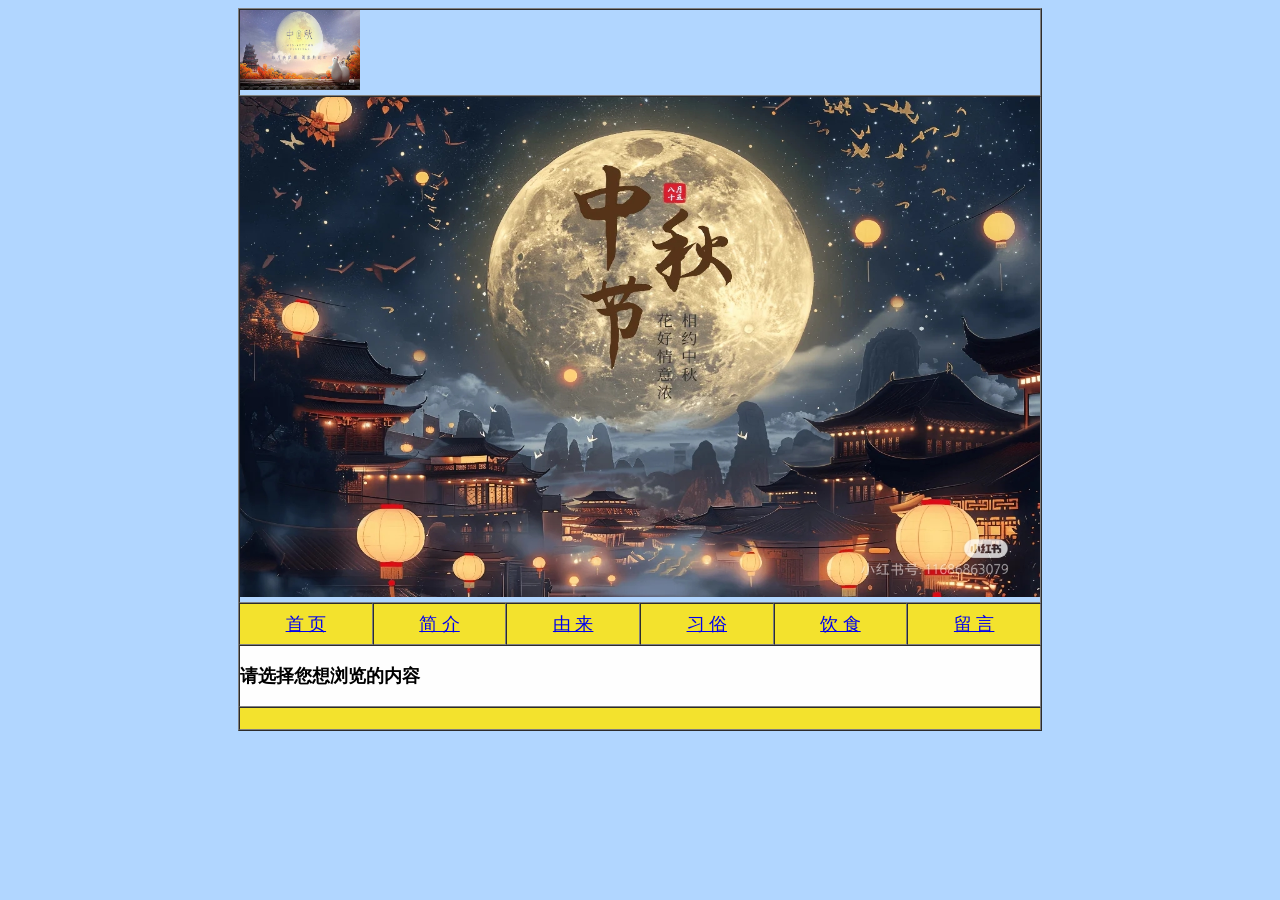
<file: zsh767.github.io/index.html>
<!doctype html>
<html>
<head>
<meta charset="utf-8">
<title>首页</title>
<style type="text/css">
body {
    background-color: #B1D6FF;
}
</style>
</head>

<body>
<span style="text-align: center"></span><span style="text-align: left"></span>
<table width="800" border="1" align="center" cellpadding="0" cellspacing="0">
  <tbody style="text-align: center; font-size: 18px;">
    <tr>
      <th colspan="6" align="left" style="text-align: left"><img src="images/Camera_XHS_17321678880601040g00830osghrp64000495g.jpg" width="120" height="80" alt=""/></th>
    </tr>
    <tr>
      <td colspan="6"><img src="images/Camera_1040g0k0317kr4p8mgq005pk05ecgufakkmuqo5o.jpg" width="800" height="500" alt=""/></td>
    </tr>
    <tr>
      <td height="40" bgcolor="#F3E22D"><a href="index.html">首 页</a></td>
      <td bgcolor="#F3E22D"><a href="简介.html">简 介</a></td>
      <td bgcolor="#F3E22D"><a href="由来.html">由 来</a></td>
      <td bgcolor="#F3E22D"><a href="习俗.html">习 俗</a></td>
      <td bgcolor="#F3E22D"><a href="饮食.html">饮 食</a></td>
      <td bgcolor="#F3E22D"><a href="留言.html">留 言</a></td>
    </tr>
    <tr>
      <td height="0" colspan="6" align="left" bgcolor="#FEFEFE"><p><strong>请选择您想浏览的内容&nbsp;</strong></p>
       </td>
    </tr>
    <tr>
      <td colspan="6" bgcolor="#F3E22D">&nbsp;</td>
    </tr>
  </tbody>
</table>
</body>
</html>
</file>
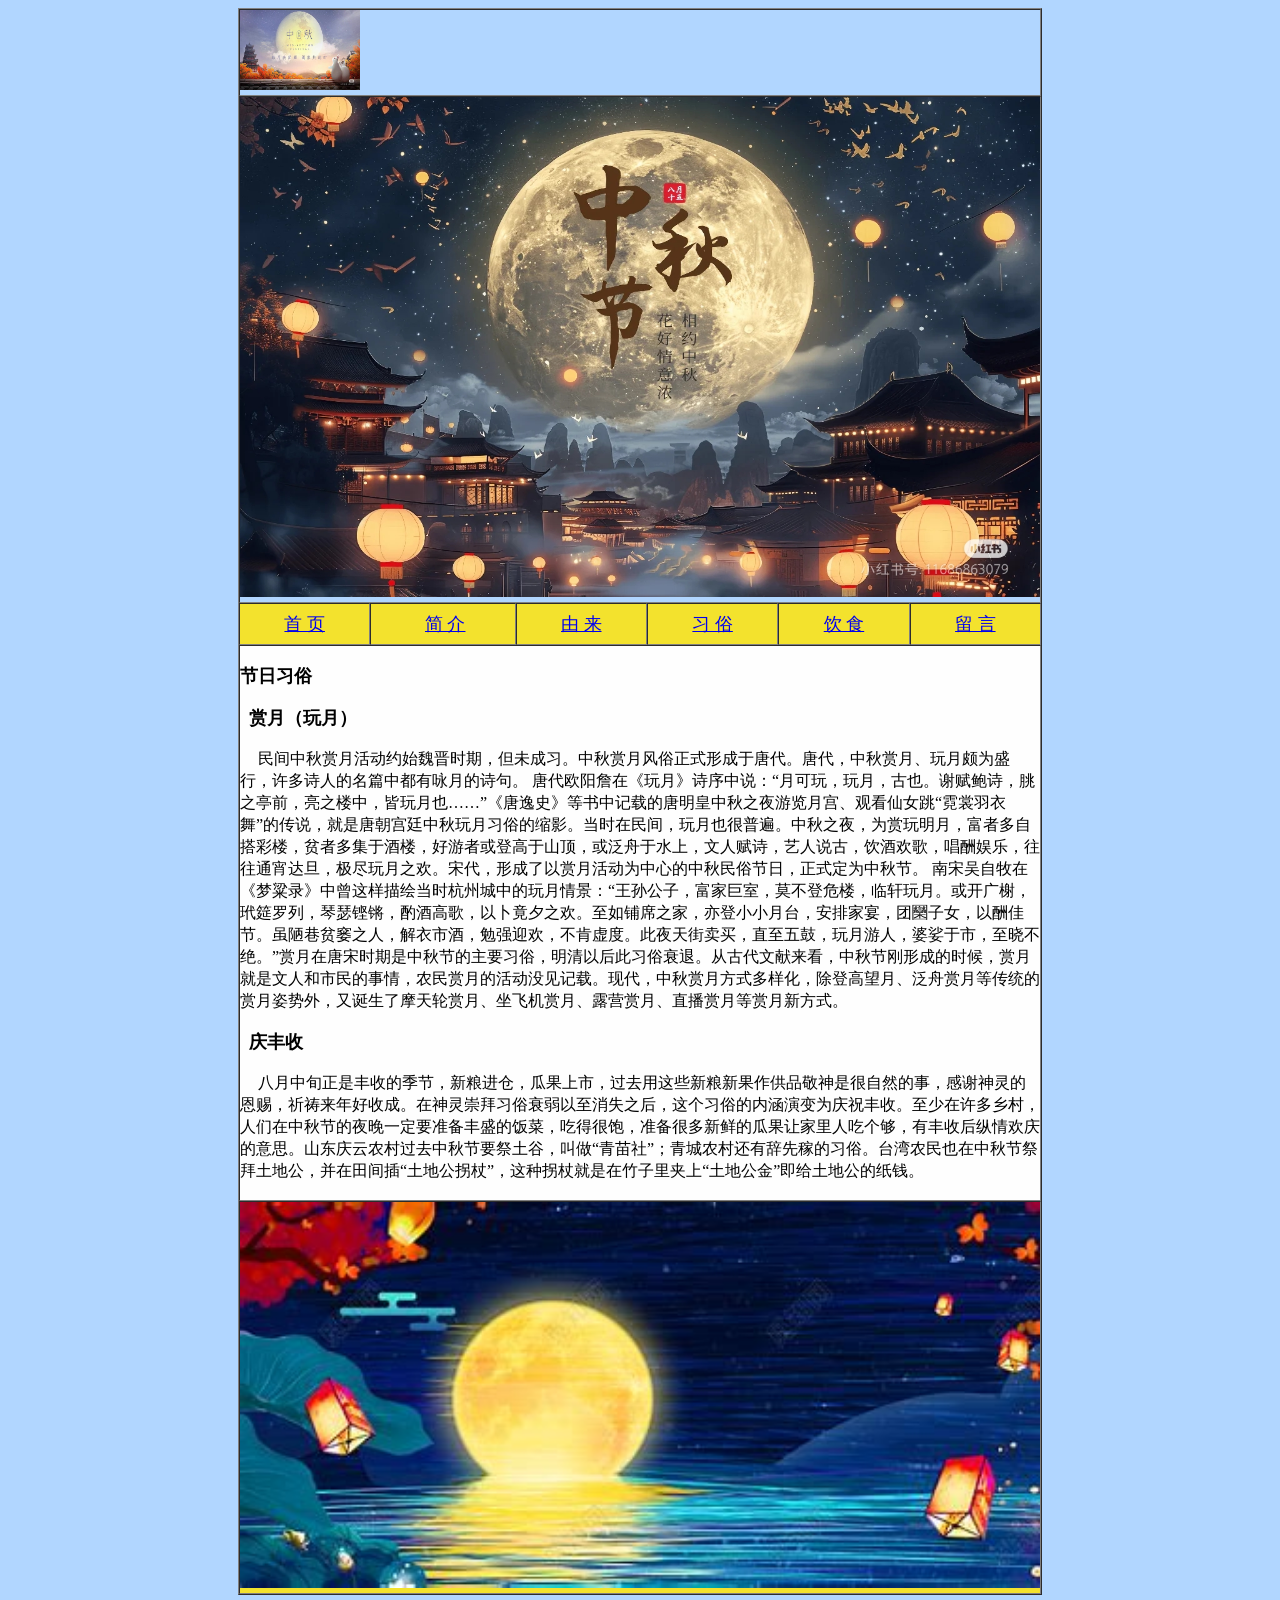
<file: zsh767.github.io/习俗.html>
<!doctype html>
<html>
<head>
<meta charset="utf-8">
<title>习俗</title>
<style type="text/css">
body {
    background-color: #B1D6FF;
}
</style>
</head>

<body>
<span style="text-align: center"></span><span style="text-align: left"></span>
<table width="800" border="1" align="center" cellpadding="0" cellspacing="0">
  <tbody style="text-align: center; font-size: 18px;">
    <tr>
      <th colspan="6" align="left" style="text-align: left"><img src="images/Camera_XHS_17321678880601040g00830osghrp64000495g.jpg" width="120" height="80" alt=""/></th>
    </tr>
    <tr>
      <td colspan="6"><img src="images/Camera_1040g0k0317kr4p8mgq005pk05ecgufakkmuqo5o.jpg" width="800" height="500" alt=""/></td>
    </tr>
    <tr>
      <td height="40" bgcolor="#F3E22D"><a href="index.html">首 页</a></td>
      <td bgcolor="#F3E22D">&nbsp;<a href="简介.html">简 介</a></td>
      <td bgcolor="#F3E22D"><a href="由来.html">由 来</a></td>
      <td bgcolor="#F3E22D"><a href="习俗.html">习 俗</a></td>
      <td bgcolor="#F3E22D"><a href="饮食.html">饮 食</a></td>
      <td bgcolor="#F3E22D"><a href="留言.html">留 言</a></td>
    </tr>
    <tr>
      <td height="0" colspan="6" align="left" bgcolor="#FEFEFE"><p><strong>节日习俗</strong></p>
        <p><strong>&nbsp; </strong><strong>赏月（玩月）</strong>&nbsp;</p>
        <p>&nbsp; &nbsp; <span style="font-size: 16px">民间中秋赏月活动约始魏晋时期，但未成习。中秋赏月风俗正式形成于唐代。唐代，中秋赏月、玩月颇为盛行，许多诗人的名篇中都有咏月的诗句。 唐代欧阳詹在《玩月》诗序中说：“月可玩，玩月，古也。谢赋鲍诗，朓之亭前，亮之楼中，皆玩月也……”《唐逸史》等书中记载的唐明皇中秋之夜游览月宫、观看仙女跳“霓裳羽衣舞”的传说，就是唐朝宫廷中秋玩月习俗的缩影。当时在民间，玩月也很普遍。中秋之夜，为赏玩明月，富者多自搭彩楼，贫者多集于酒楼，好游者或登高于山顶，或泛舟于水上，文人赋诗，艺人说古，饮酒欢歌，唱酬娱乐，往往通宵达旦，极尽玩月之欢。宋代，形成了以赏月活动为中心的中秋民俗节日，正式定为中秋节。 南宋吴自牧在《梦粱录》中曾这样描绘当时杭州城中的玩月情景：“王孙公子，富家巨室，莫不登危楼，临轩玩月。或开广榭，玳筵罗列，琴瑟铿锵，酌酒高歌，以卜竟夕之欢。至如铺席之家，亦登小小月台，安排家宴，团圞子女，以酬佳节。虽陋巷贫窭之人，解衣市酒，勉强迎欢，不肯虚度。此夜天街卖买，直至五鼓，玩月游人，婆娑于市，至晓不绝。”赏月在唐宋时期是中秋节的主要习俗，明清以后此习俗衰退。从古代文献来看，中秋节刚形成的时候，赏月就是文人和市民的事情，农民赏月的活动没见记载。现代，中秋赏月方式多样化，除登高望月、泛舟赏月等传统的赏月姿势外，又诞生了摩天轮赏月、坐飞机赏月、露营赏月、直播赏月等赏月新方式。</span></p>
        <p>&nbsp;<strong> 庆丰收</strong></p>
        <p>&nbsp; &nbsp; <span style="font-size: 16px">八月中旬正是丰收的季节，新粮进仓，瓜果上市，过去用这些新粮新果作供品敬神是很自然的事，感谢神灵的恩赐，祈祷来年好收成。在神灵崇拜习俗衰弱以至消失之后，这个习俗的内涵演变为庆祝丰收。至少在许多乡村，人们在中秋节的夜晚一定要准备丰盛的饭菜，吃得很饱，准备很多新鲜的瓜果让家里人吃个够，有丰收后纵情欢庆的意思。山东庆云农村过去中秋节要祭土谷，叫做“青苗社”；青城农村还有辞先稼的习俗。台湾农民也在中秋节祭拜土地公，并在田间插“土地公拐杖”，这种拐杖就是在竹子里夹上“土地公金”即给土地公的纸钱。</span>&nbsp;</p>
<p></p></td>
    </tr>
    <tr>
      <td colspan="6" bgcolor="#F3E22D"><img src="images/月亮.jpg" width="800" height="386" alt=""/></td>
    </tr>
  </tbody>
</table>
</body>
</html>
</file>
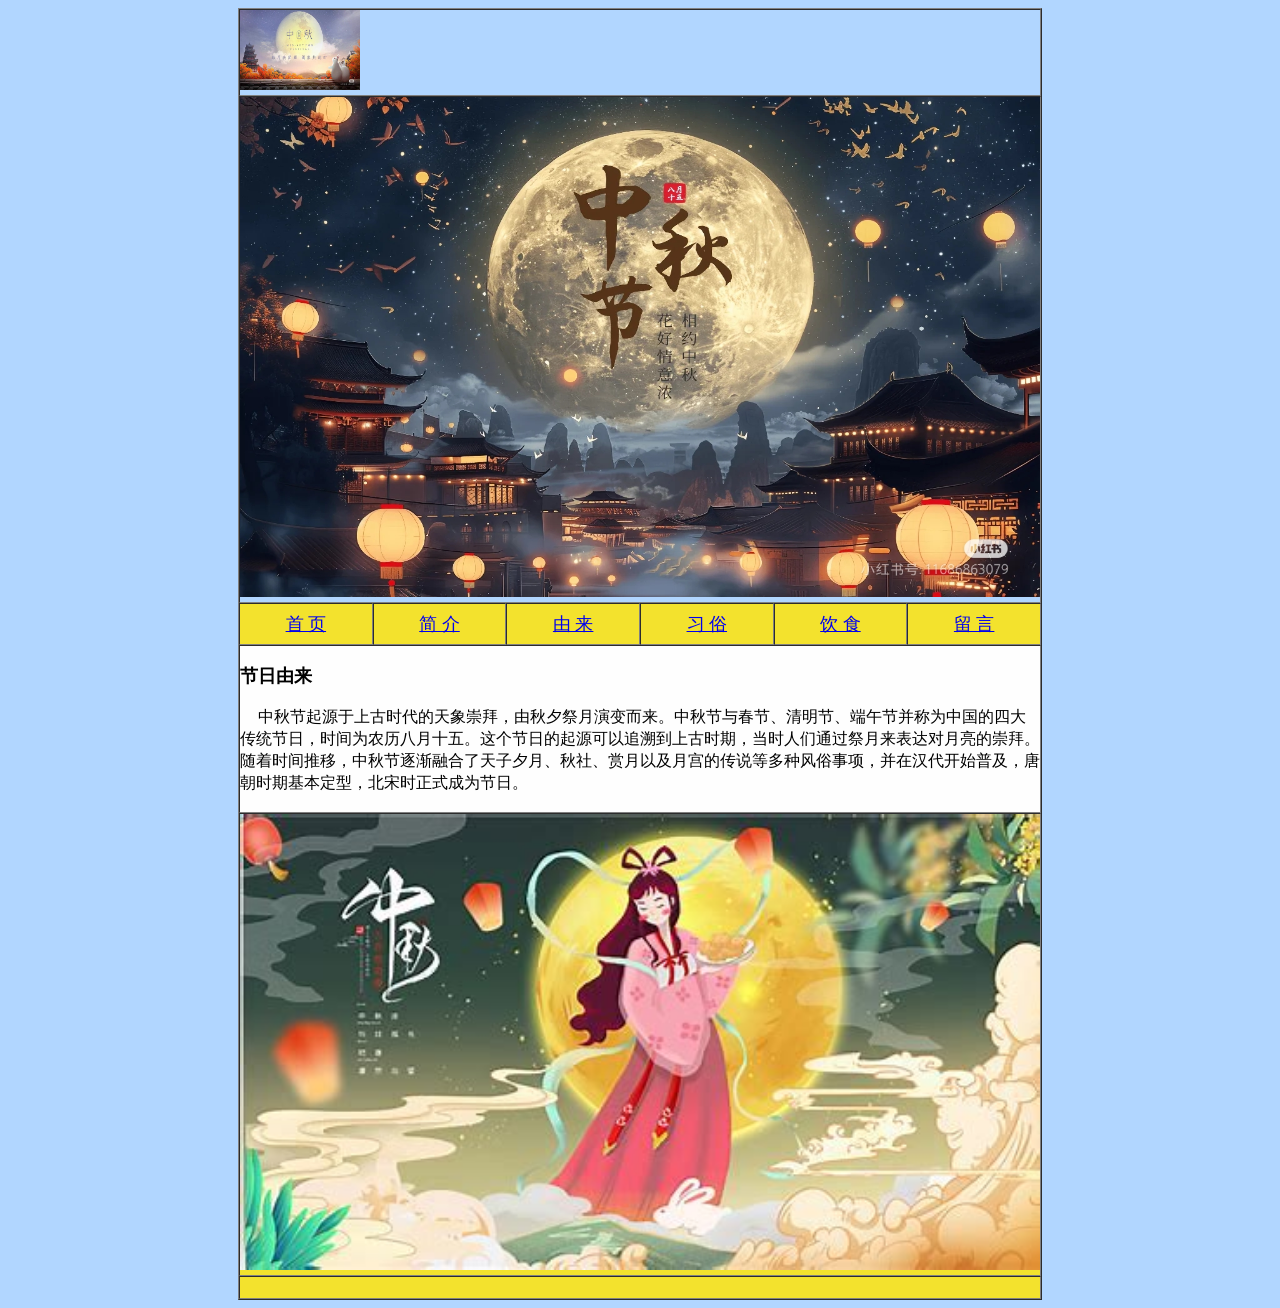
<file: zsh767.github.io/由来.html>
<!doctype html>
<html>
<head>
<meta charset="utf-8">
<title>由来</title>
<style type="text/css">
body {
    background-color: #B1D6FF;
}
</style>
</head>

<body>
<span style="text-align: center"></span><span style="text-align: left"></span>
<table width="800" border="1" align="center" cellpadding="0" cellspacing="0">
  <tbody style="text-align: center; font-size: 18px;">
    <tr>
      <th colspan="6" align="left" style="text-align: left"><img src="images/Camera_XHS_17321678880601040g00830osghrp64000495g.jpg" width="120" height="80" alt=""/></th>
    </tr>
    <tr>
      <td colspan="6"><img src="images/Camera_1040g0k0317kr4p8mgq005pk05ecgufakkmuqo5o.jpg" width="800" height="500" alt=""/></td>
    </tr>
    <tr>
      <td height="40" bgcolor="#F3E22D"><a href="index.html">首 页</a></td>
      <td bgcolor="#F3E22D"><a href="简介.html">简 介</a></td>
      <td bgcolor="#F3E22D"><a href="由来.html">由 来</a></td>
      <td bgcolor="#F3E22D"><a href="习俗.html">习 俗</a></td>
      <td bgcolor="#F3E22D"><a href="饮食.html">饮 食</a></td>
      <td bgcolor="#F3E22D"><a href="留言.html">留 言</a></td>
    </tr>
    <tr>
      <td height="0" colspan="6" align="left" bgcolor="#FEFEFE"><p><strong></strong><strong>节日由来</strong></p>
        <p>‌&nbsp; &nbsp; <span style="font-size: 16px">中秋节起源于上古时代的天象崇拜，由秋夕祭月演变而来。‌中秋节与春节、清明节、端午节并称为中国的四大传统节日，时间为农历八月十五。这个节日的起源可以追溯到上古时期，当时人们通过祭月来表达对月亮的崇拜。随着时间推移，中秋节逐渐融合了天子夕月、秋社、赏月以及月宫的传说等多种风俗事项，并在汉代开始普及，唐朝时期基本定型，北宋时正式成为节日。&nbsp;</span></p>
      <p></p></td>
    </tr>
    <tr>
      <td colspan="6" bgcolor="#F3E22D"><img src="images/OIP-C.jpg" width="800" height="456" alt=""/></td>
    </tr>
    <tr>
      <td colspan="6" bgcolor="#F3E22D">&nbsp;</td>
    </tr>
  </tbody>
</table>
</body>
</html>
</file>
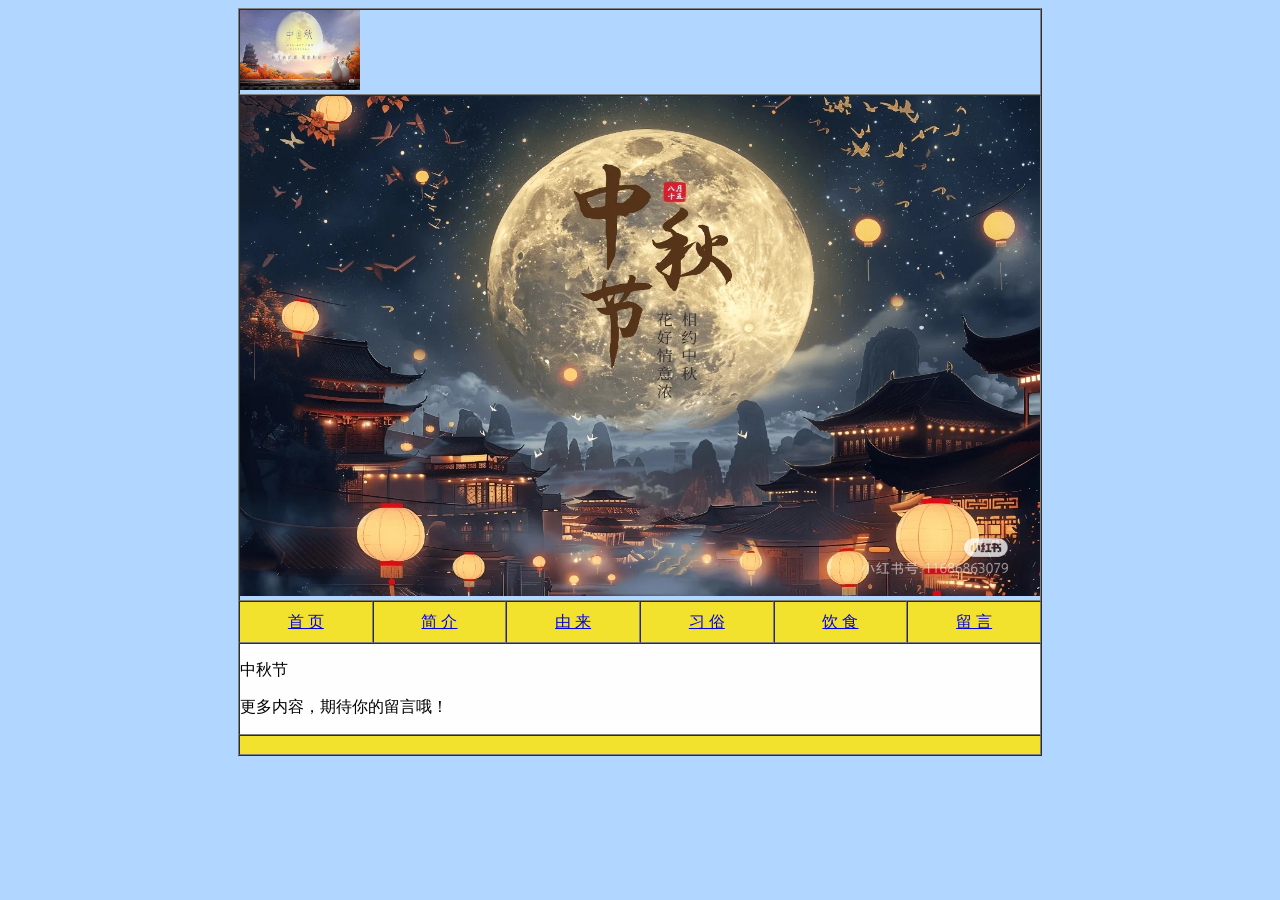
<file: zsh767.github.io/留言.html>
<!doctype html>
<html>
<head>
<meta charset="utf-8">
<title>留言</title>
<style type="text/css">
body {
    background-color: #B1D6FF;
}
</style>
</head>

<body>
<span style="text-align: center"></span><span style="text-align: left"></span>
<table width="800" border="1" align="center" cellpadding="0" cellspacing="0">
  <tbody style="text-align: center; font-size: 16px;">
    <tr>
      <th colspan="6" align="left" style="text-align: left"><img src="images/Camera_XHS_17321678880601040g00830osghrp64000495g.jpg" width="120" height="80" alt=""/></th>
    </tr>
    <tr>
      <td colspan="6"><img src="images/Camera_1040g0k0317kr4p8mgq005pk05ecgufakkmuqo5o.jpg" width="800" height="500" alt=""/></td>
    </tr>
    <tr>
      <td height="40" bgcolor="#F3E22D"><a href="index.html">首 页</a></td>
      <td bgcolor="#F3E22D"><a href="简介.html">简 介</a></td>
      <td bgcolor="#F3E22D"><a href="由来.html">由 来</a></td>
      <td bgcolor="#F3E22D"><a href="习俗.html">习 俗</a></td>
      <td bgcolor="#F3E22D"><a href="饮食.html">饮 食</a></td>
      <td bgcolor="#F3E22D"><a href="留言.html">留 言</a></td>
    </tr>
    <tr>
      <td height="0" colspan="6" align="left" bgcolor="#FEFEFE"><p>中秋节</p>
        <p>更多内容，期待你的留言哦！&nbsp;</p>
        
      </td>
    </tr>
    <tr>
      <td colspan="6" bgcolor="#F3E22D">&nbsp;</td>
    </tr>
  </tbody>
</table>
</body>
</html>
</file>
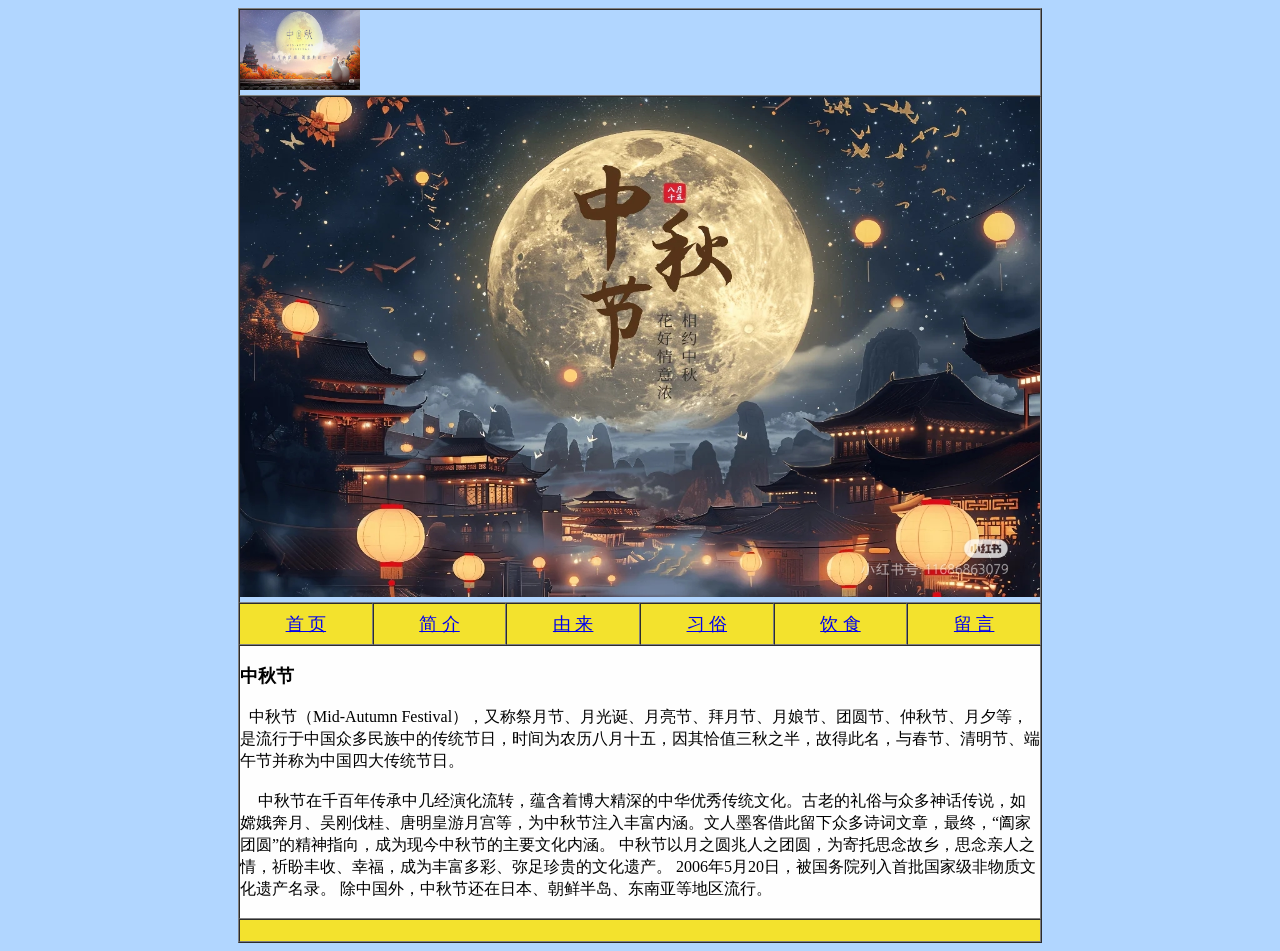
<file: zsh767.github.io/简介.html>
<!doctype html>
<html>
<head>
<meta charset="utf-8">
<title>简介</title>
<style type="text/css">
body {
    background-color: #B1D6FF;
}
</style>
</head>

<body>
<span style="text-align: center"></span><span style="text-align: left"></span>
<table width="800" border="1" align="center" cellpadding="0" cellspacing="0">
  <tbody style="text-align: center; font-size: 18px;">
    <tr>
      <th colspan="6" align="left" style="text-align: left"><img src="images/Camera_XHS_17321678880601040g00830osghrp64000495g.jpg" width="120" height="80" alt=""/></th>
    </tr>
    <tr>
      <td colspan="6"><img src="images/Camera_1040g0k0317kr4p8mgq005pk05ecgufakkmuqo5o.jpg" width="800" height="500" alt=""/></td>
    </tr>
    <tr>
      <td height="40" bgcolor="#F3E22D"><a href="index.html">首 页</a></td>
      <td bgcolor="#F3E22D"><a href="简介.html">简 介</a></td>
      <td bgcolor="#F3E22D"><a href="由来.html">由 来</a></td>
      <td bgcolor="#F3E22D"><a href="习俗.html">习 俗</a></td>
      <td bgcolor="#F3E22D"><a href="饮食.html">饮 食</a></td>
      <td bgcolor="#F3E22D"><a href="留言.html">留 言</a></td>
    </tr>
    <tr>
      <td height="0" colspan="6" align="left" bgcolor="#FEFEFE"><p><strong>中秋节</strong></p>
        <p>&nbsp;&nbsp;<span style="font-size: 16px">中秋节（Mid-Autumn Festival），又称祭月节、月光诞、月亮节、拜月节、月娘节、团圆节、仲秋节、月夕等，是流行于中国众多民族中的传统节日，时间为农历八月十五，因其恰值三秋之半，故得此名，与春节、清明节、端午节并称为中国四大传统节日。</span>&nbsp;&nbsp;</p>
      <p>&nbsp; &nbsp; <span style="font-size: 16px">中秋节在千百年传承中几经演化流转，蕴含着博大精深的中华优秀传统文化。古老的礼俗与众多神话传说，如嫦娥奔月、吴刚伐桂、唐明皇游月宫等，为中秋节注入丰富内涵。文人墨客借此留下众多诗词文章，最终，“阖家团圆”的精神指向，成为现今中秋节的主要文化内涵。 中秋节以月之圆兆人之团圆，为寄托思念故乡，思念亲人之情，祈盼丰收、幸福，成为丰富多彩、弥足珍贵的文化遗产。 2006年5月20日，被国务院列入首批国家级非物质文化遗产名录。 除中国外，中秋节还在日本、朝鲜半岛、东南亚等地区流行。&nbsp;</span>&nbsp;</p></td>
    </tr>
    <tr>
      <td colspan="6" bgcolor="#F3E22D">&nbsp;</td>
    </tr>
  </tbody>
</table>
</body>
</html>
</file>
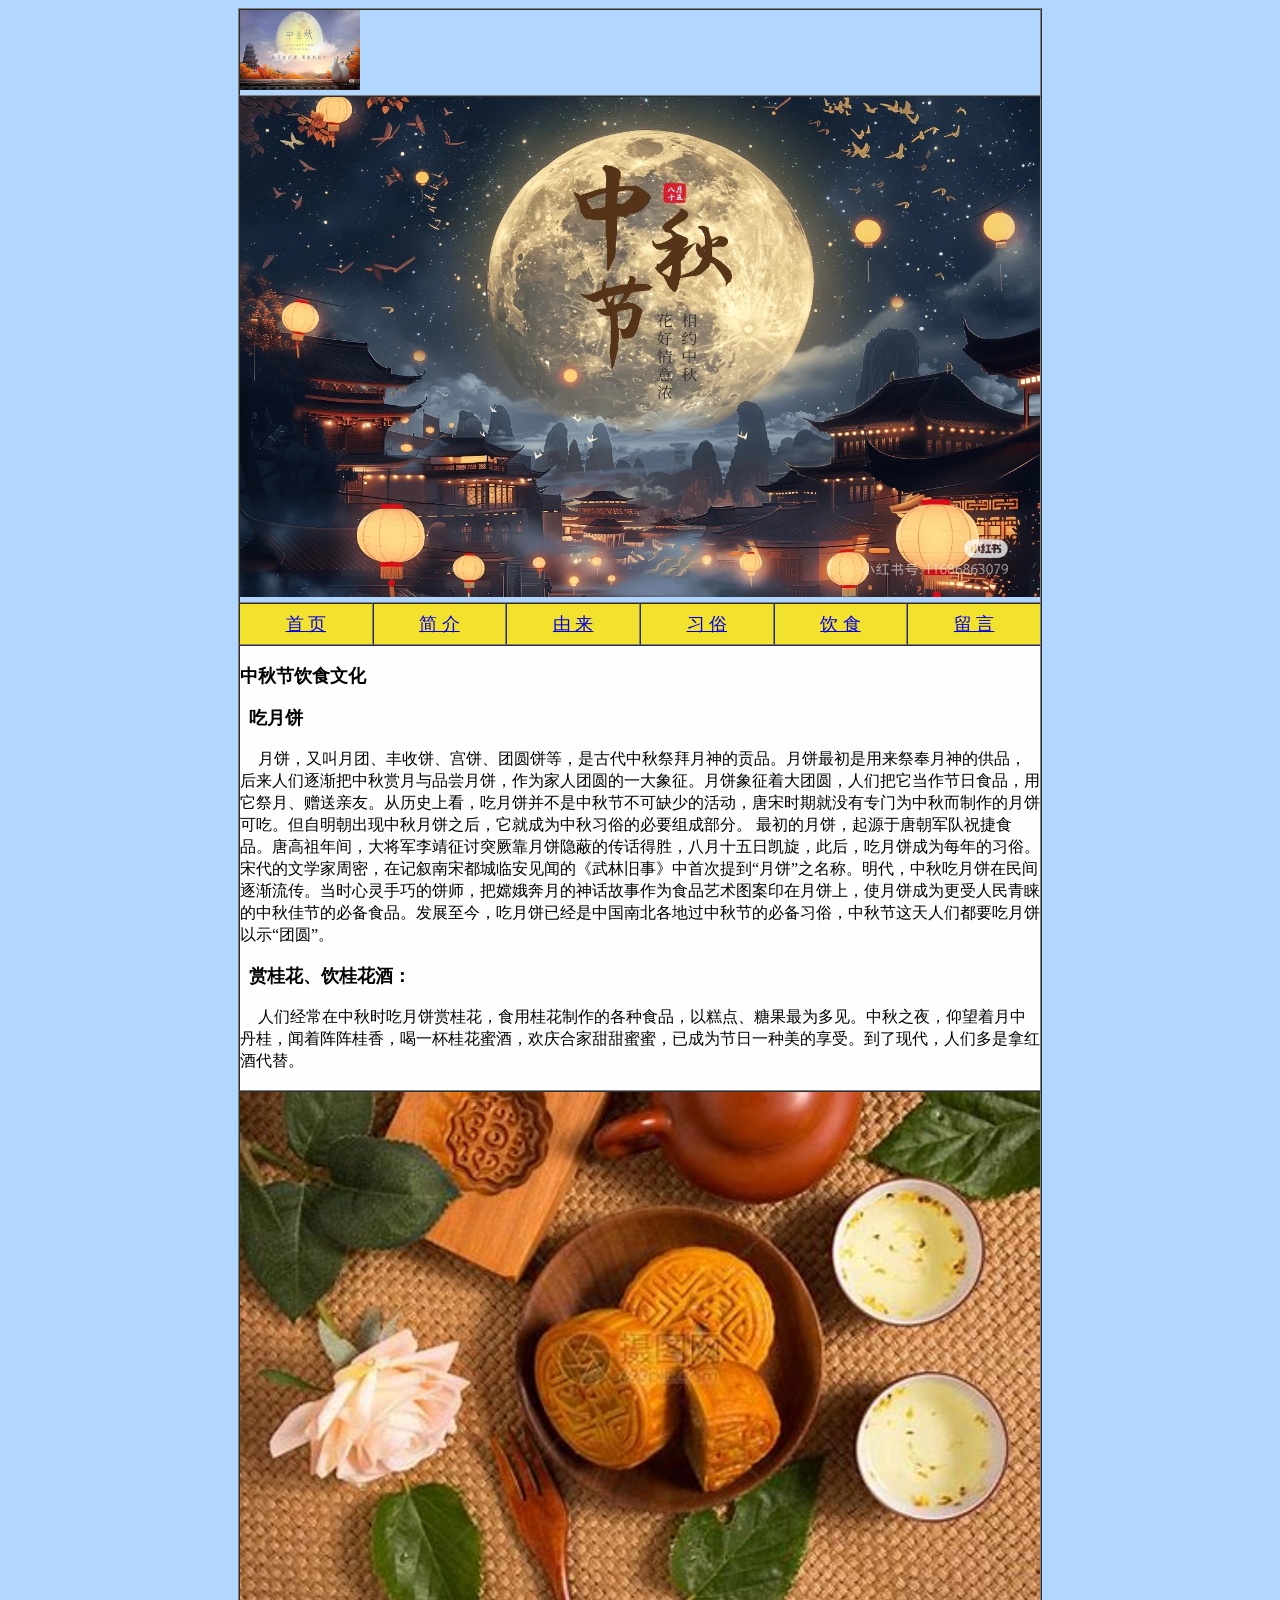
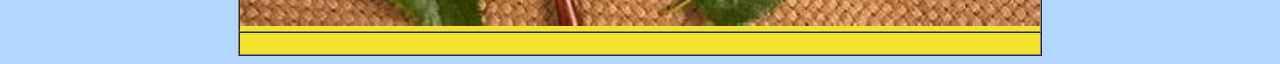
<file: zsh767.github.io/饮食.html>
<!doctype html>
<html>
<head>
<meta charset="utf-8">
<title>饮食</title>
<style type="text/css">
body {
    background-color: #B1D6FF;
}
</style>
</head>

<body>
<span style="text-align: center"></span><span style="text-align: left"></span>
<table width="800" border="1" align="center" cellpadding="0" cellspacing="0">
  <tbody style="text-align: center; font-size: 18px;">
    <tr>
      <th colspan="6" align="left" style="text-align: left"><img src="images/Camera_XHS_17321678880601040g00830osghrp64000495g.jpg" width="120" height="80" alt=""/></th>
    </tr>
    <tr>
      <td colspan="6"><img src="images/Camera_1040g0k0317kr4p8mgq005pk05ecgufakkmuqo5o.jpg" width="800" height="500" alt=""/></td>
    </tr>
    <tr>
      <td height="40" bgcolor="#F3E22D"><a href="index.html">首 页</a></td>
      <td bgcolor="#F3E22D"><a href="简介.html">简 介</a></td>
      <td bgcolor="#F3E22D"><a href="由来.html">由 来</a></td>
      <td bgcolor="#F3E22D"><a href="习俗.html">习 俗</a></td>
      <td bgcolor="#F3E22D"><a href="饮食.html">饮 食</a></td>
      <td bgcolor="#F3E22D"><a href="留言.html">留 言</a></td>
    </tr>
    <tr>
      <td height="0" colspan="6" align="left" bgcolor="#FEFEFE"><p><strong>中秋节饮食文化</strong></p>
        <p>&nbsp;<strong> </strong><strong>吃月饼</strong></p>
        <p>&nbsp; &nbsp; <span style="font-size: 16px">月饼，又叫月团、丰收饼、宫饼、团圆饼等，是古代中秋祭拜月神的贡品。月饼最初是用来祭奉月神的供品，后来人们逐渐把中秋赏月与品尝月饼，作为家人团圆的一大象征。月饼象征着大团圆，人们把它当作节日食品，用它祭月、赠送亲友。从历史上看，吃月饼并不是中秋节不可缺少的活动，唐宋时期就没有专门为中秋而制作的月饼可吃。但自明朝出现中秋月饼之后，它就成为中秋习俗的必要组成部分。 最初的月饼，起源于唐朝军队祝捷食品。唐高祖年间，大将军李靖征讨突厥靠月饼隐蔽的传话得胜，八月十五日凯旋，此后，吃月饼成为每年的习俗。 宋代的文学家周密，在记叙南宋都城临安见闻的《武林旧事》中首次提到“月饼”之名称。明代，中秋吃月饼在民间逐渐流传。当时心灵手巧的饼师，把嫦娥奔月的神话故事作为食品艺术图案印在月饼上，使月饼成为更受人民青睐的中秋佳节的必备食品。发展至今，吃月饼已经是中国南北各地过中秋节的必备习俗，中秋节这天人们都要吃月饼以示“团圆”。&nbsp;&nbsp;</span></p>
<p><strong>&nbsp;</strong> <strong>赏桂花、饮桂花酒：</strong></p>
<p>&nbsp; &nbsp; <span style="font-size: 16px">人们经常在中秋时吃月饼赏桂花，食用桂花制作的各种食品，以糕点、糖果最为多见。中秋之夜，仰望着月中丹桂，闻着阵阵桂香，喝一杯桂花蜜酒，欢庆合家甜甜蜜蜜，已成为节日一种美的享受。到了现代，人们多是拿红酒代替。</span>&nbsp;</p>
      </tr>
    <tr>
      <td colspan="6" bgcolor="#F3E22D"><img src="images/月饼.jpg" width="800" height="534" alt=""/></td>
    </tr>
    <tr>
      <td colspan="6" bgcolor="#F3E22D">&nbsp;</td>
    </tr>
  </tbody>
</table>
</body>
</html>
</file>
